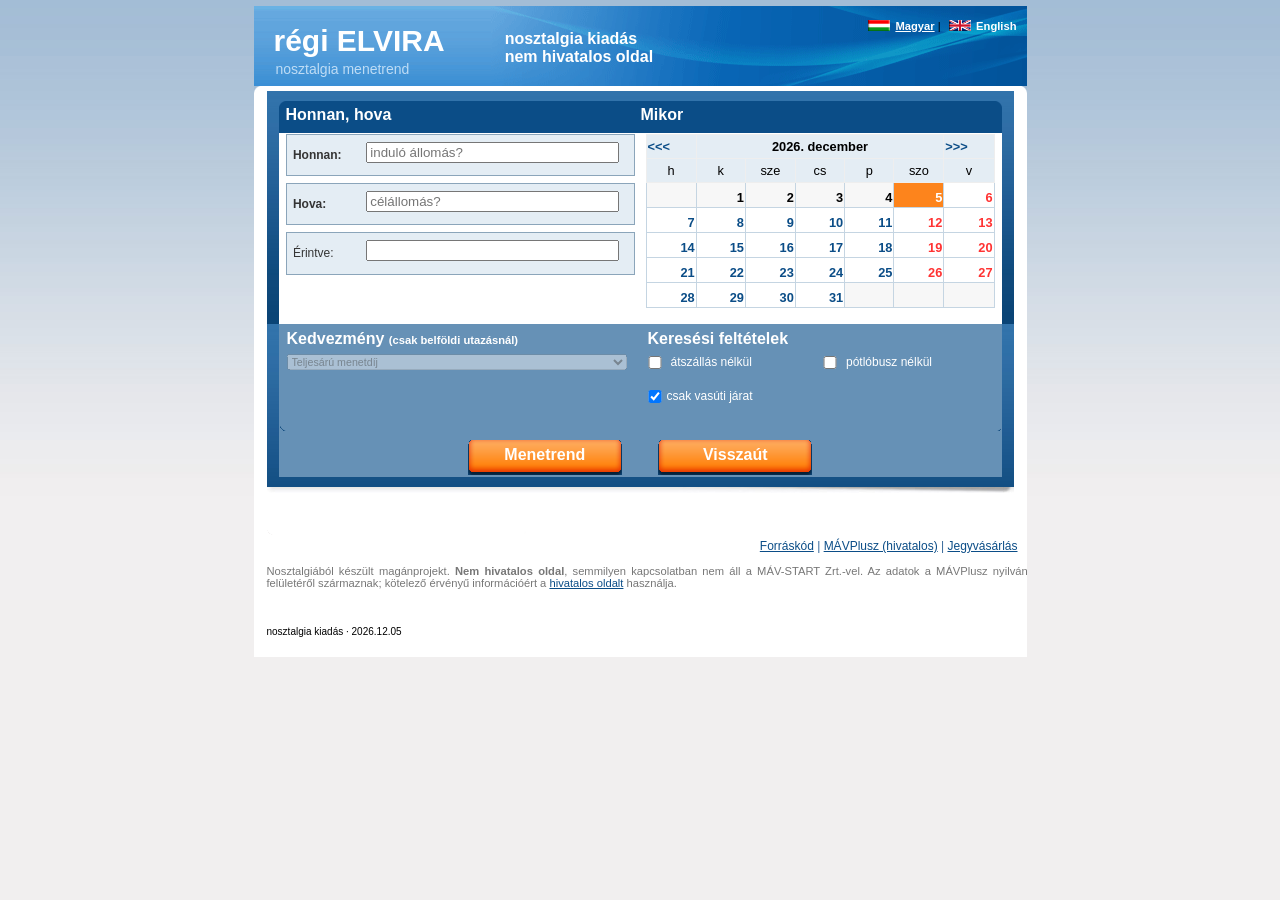
<file: index.html>
<!DOCTYPE html>
<html lang="hu">
<head>
<meta charset="utf-8">
<meta name="viewport" content="width=790">

<title>Régi ELVIRA – vasúti menetrend és útvonaltervező</title>
<meta name="description" content="A régi ELVIRA menetrendi kereső nosztalgia változata, aktuális magyar vasúti menetrenddel és késési adatokkal.">
<meta name="robots" content="index, follow">

<link rel="canonical" href="https://holazelvira.hu/">

<meta property="og:type" content="website">
<meta property="og:locale" content="hu_HU">
<meta property="og:title" content="Régi ELVIRA – vasúti menetrend és útvonaltervező">
<meta property="og:description" content="A régi ELVIRA menetrendi kereső nosztalgia változata, aktuális magyar vasúti menetrenddel és késési adatokkal.">
<meta property="og:url" content="https://holazelvira.hu/">

<link rel="icon" href="assets/img/favicon.ico">
<link rel="shortcut icon" href="assets/img/favicon.ico" type="image/ico">
<link rel="stylesheet" type="text/css" href="assets/css/g.css">
<link rel="stylesheet" type="text/css" media="print" href="assets/css/p.css">

<style type="text/css">
	/* --- rules that lived inline in the original page --- */
	body {text-align:center;box-sizing:border-box;-moz-box-sizing:border-box;-webkit-box-sizing:border-box}
	div#place {margin:0 auto;text-align:left;width:773px}
	div.xformlabel1, div.xformlabel2 {width:65px;margin:0.3em 0.2em 0.3em 0.2em}
	div#languages a:link, div#languages a:visited, div#languages a:hover {color:#FFFFFF}
	div#support {padding-left:0;padding-right:0;margin-top:2em;width:auto}
	div#support img {border-width:0;margin-left:-6px;vertical-align:middle}
	div#support .verzio {font-size:x-small}
	div#footer {padding:0;margin:1em 0;text-align:left}
	div.rfooter {margin-right:1em}
	.xformcontrol2 .xinput {width:245px}
	div.reduceditem {width:49%;height:2em;float:left}
	div.reducedcontrol input {width:18px}
	.figyutas {border:2px solid red;padding:1em;background-color:pink;text-align:center}

	/* --- own wordmark where MÁV-START's logo used to be printed on hbg.png ---
	   Text rather than an image so it follows the language switch. */
	div#logo a {display:block;text-decoration:none}
	div#logo .mark {
		display:block;
		font:bold 30px Arial, Helvetica, sans-serif;
		color:#ffffff;
		line-height:1;
		padding:6px 0 0 20px;
		white-space:nowrap;
	}
	div#logo .sub {
		display:block;
		font:14px Arial, Helvetica, sans-serif;
		color:#bedcf5;
		padding:5px 0 0 22px;
		white-space:nowrap;
	}

	/* --- keep the semantic H1 visually identical to the original banner --- */
	div.mavdirekt h1 {
		font-size:1em;
		color:#ffffff;
		font-weight:bold;
		margin:0;
		padding:10px 0 0 60px;
		white-space:nowrap;
	}

	/* --- MÁV train-category pictogram font, as used by the timetable --- */
	@font-face {
		font-family:'MNR2007';
		src:url('assets/fonts/MNR2007.ttf') format('truetype');
		font-display:swap;
	}
	.MNR2007 {font-family:'MNR2007';font-size:135%;line-height:1;vertical-align:-2px}

	/* --- station autocomplete, styled after the original jQuery UI dropdown --- */
	div.xformcontrol2 {position:relative}
	ul.ac-list {
		display:none;position:absolute;z-index:50;left:6px;top:100%;
		width:245px;max-height:10em;overflow-y:auto;overflow-x:hidden;
		margin:0;padding:0;list-style:none;
		background:#fff;border:1px solid #8BA5BA;
	}
	ul.ac-list li {color:black;text-align:left;font-size:9pt;padding:2px 5px;cursor:default;white-space:nowrap}
	ul.ac-list li.sel {background:#FD841C;color:#fff}
	ul.ac-list li .m {font-weight:bold}

	/* --- date picker (the original cal.js widget, rebuilt) --- */
	div.cal td a {display:block;text-decoration:none;color:#0B4D87}
	div.cal td.s a {color:#FFFFFF}
	div.cal td.off {background:#F7F7F7}
	div.cal td.off a {color:#BBBBBB;cursor:default}
	div.cal .nav a {text-decoration:none;font-weight:bold}

	/* --- the line between trains that have gone and trains still to come --- */
	div.timetable tr.nowline td {
		padding:0;border-left:1px solid #C5D5E2;border-right:1px solid #C5D5E2;
		background:#fff;
	}
	div.nowbar {
		position:relative;height:0;border-top:2px solid #FD841C;
	}
	div.nowbar span {
		position:absolute;right:4px;top:-0.75em;
		background:#FD841C;color:#fff;font-size:9px;font-weight:bold;
		padding:1px 5px;white-space:nowrap;
	}

	/* --- delay marking --- */
	.lateold {text-decoration:line-through;color:#FF0000}
	.latenew {color:#FF0000;font-weight:bold}
	.ontime {color:#177A17}

	/* --- detail panel: one band per train, its stops beneath it --- */
	/* The stylesheet's own .t band is #6E9CC4, the palest blue in it, which reads
	   as a rule between things rather than as a heading. This is the results
	   table's header blue instead (div.timetable th) — still the original's, and
	   the one the eye has just seen directly above the panel. */
	div.more th.t {background:#3D7AB0;border:1px solid #C5D5E2}
	/* Red and dark green are both unreadable on it, so the delay note shifts. */
	div.more .t .latenew {color:#FFE86B}
	div.more .t .ontime {color:#DCEBF5;font-weight:normal}
	/* Column names sit under the band and must not compete with it. */
	div.more tr.cols th {font-size:85%;font-weight:normal;color:#5A5A5A}

	/* A time the train has already made, on schedule. Blue separates "this is
	   what happened" from a plain black forecast further down the line, without
	   claiming anything went wrong. #0B4D87 is the stylesheet's own dark blue. */
	div.more .asplanned {color:#0B4D87}


	/* The panel renders at the same size as the results table — its 100% is 100%
	   of the table's 75% — so a stop list reads as heavy as the journeys it
	   belongs to. This drops it to secondary weight. 12px -> 10.8px. */
	div.more table {font-size:90%}

	/* --- misc --- */
	div.timetable td.info {width:24px}
	div.timetable tr.det td {padding:0;border-top:0}
	/* …but lift the station names a couple of pixels off the panel edge. Written
	   through tr.det, and placed after it, because that rule's padding:0 is a
	   shorthand: it outranks a plain div.more selector, and some engines apply
	   the shorthand by document order regardless of specificity. */
	div.timetable tr.det div.more td.l {padding-left:2px}
	div.pager {margin:0 0 1em 0;text-align:center}
	div.pager input {font-size:11px;margin:0 0.5em}
	div.loading {padding:2em;text-align:center;color:#195B95;font-size:90%}
	div.legrow {margin:0.2em 0}
	div.discl {font-size:70%;color:#777;margin-top:0.7em;text-align:justify}
	span.trainno {font-weight:bold}
</style>
</head>

<body>
<div id="place">

<div id="head">
<div id="logo">
<a href="./">
<span class="mark" data-i18n="wordmark">régi ELVIRA</span>
<span class="sub" data-i18n="wordmarkSub">nosztalgia menetrend</span>
</a>
</div>

<div id="headbanner">
<div class="mavdirekt">
<h1 data-i18n="banner">nosztalgia kiadás<br>nem hivatalos oldal</h1>
</div>
</div>

<div id="languages">
<a href="#" id="lang-hu"><img src="assets/img/HU.gif" alt="">Magyar</a> |
<a href="#" id="lang-en"><img src="assets/img/EN.gif" alt="">English</a>
</div>

<div class="clear"></div>
</div>

<div id="contentplace">

<form name="uff" id="uff" action="#" autocomplete="off">

<div id="searchtop">
<div class="box1">

<div class="lboxbody1">
<div class="boxtitle1" data-i18n="route">Honnan, hova</div>
<div class="clear"></div>

<div class="xform">

<div class="xformitem">
<div class="xformlabel1">
<label for="i" data-i18n="from">Honnan:</label>
</div>

<div class="xformcontrol2">
<input
	type="text"
	class="xinput allnev"
	maxlength="35"
	name="i"
	id="i"
	data-i18n-placeholder="fromPh"
	placeholder="induló állomás?"
>
<ul class="ac-list" id="ac-i"></ul>
</div>

<div class="clear"></div>
</div>

<div class="xformitem">
<div class="xformlabel1">
<label for="e" data-i18n="to">Hova:</label>
</div>

<div class="xformcontrol2">
<input
	type="text"
	class="xinput allnev"
	maxlength="35"
	name="e"
	id="e"
	data-i18n-placeholder="toPh"
	placeholder="célállomás?"
>
<ul class="ac-list" id="ac-e"></ul>
</div>

<div class="clear"></div>
</div>

<div class="xformitem">
<div class="xformlabel2">
<label for="v" data-i18n="via">Érintve:</label>
</div>

<div class="xformcontrol2">
<input
	type="text"
	class="xinput allnev"
	maxlength="35"
	name="v"
	id="v"
	data-i18n-title="viaTitle"
	title="Egy köztes állomás adható meg"
>
<ul class="ac-list" id="ac-v"></ul>
</div>

<div class="clear"></div>
</div>

<div class="clear"></div>
</div>
</div>

<div class="rboxbody1">
<div class="boxtitle2" data-i18n="when">Mikor</div>
<div class="clear"></div>
<div id="cal" class="cal"></div>
</div>

<div class="clear"></div>
</div>
</div>

<div class="clear"></div>

<div id="searchbottom">
<div class="box2">

<div class="lboxbody2">
<div class="boxtitle3">
<label for="u">
<span data-i18n="reduction">Kedvezmény</span>
<span style="font-size:70%" data-i18n="domesticOnly"> (csak belföldi utazásnál)</span>
</label>
</div>

<div class="clear"></div>

<select
	id="u"
	name="u"
	style="width:340px;font-size:8pt"
	disabled
	data-i18n-title="reductionTitle"
	title="A nyilvános adatforrás nem tartalmaz díjszabást – korhű dísz."
>
<option value="1156" selected>Teljesárú menetdíj</option>

<optgroup id="OG0" label="33%-os mérséklésű menetdíj">
<option value="1133">26 éven aluli fiatal (Péntek 10:00 - Vasárnap 24:00) (33%)</option>
<option value="1158">Családi kedv. (18 év alatti gyermekkel együtt utazó felnőtt/ek) (33%)</option>
<option value="1262">Hungary Card tulajdonos (egy útra szóló kedvezmény) (33%)</option>
</optgroup>

<optgroup id="OG1" label="50%-os mérséklésű menetdíj">
<option value="1166">Gyermek 6-tól 14 éves korig (50%)</option>
<option value="1564">Hungary Card tulajdonos (egy útra szóló kedvezmény) (50%)</option>
<option value="1155">Közszolgálati alkalmazott (50%)</option>
<option value="1186">Magyar igazolvány külföldieknek (diák) (50%)</option>
<option value="1145">Nyugdíjas - 50% (évi 16 egyúti)</option>
<option value="1129">START Klub 50% kártya (50%)</option>
<option value="1180">Tanuló (levelező) - a tanintézet és a lakóhely között (50%)</option>
<option value="1143">Tanuló (nappali v. esti) - diákigazolvánnyal rendelkező (50%)</option>
</optgroup>

<optgroup id="OG2" label="90%-os mérséklésű menetdíj">
<option value="1130">Azon személy, aki után magasabb összegű családi pótlék jár (90%)</option>
<option value="1191">Fogyatékosságban szenvedő szoc. otthoni gondozott (90%)</option>
<option value="1157">Fogyatékosságban szenvedő szoc. otthoni gondozott kísérője (90%)</option>
<option value="1168">Fogyatékosságban szenvedő szoc. otthoni gondozott látogatója (90%)</option>
<option value="1160">Fogyatékossági támogatásban részesülő személy (90%)</option>
<option value="1132">Fogyatékossági támogatásban részesülő személy 1 kísérője (90%)</option>
<option value="1190">Hallássérült (90%)</option>
<option value="1181">Hallássérült kísérője (90%)</option>
<option value="1153">Magasabb összegű családi pótlékban részesülő személy 1 kísérője (90%)</option>
<option value="1149">Magyar igazolvány külföldieknek (6-65 év között) (90%)</option>
<option value="1142">Munkanélküli (Képzésben résztvevő munkanélküliek kedvezménye) (90%)</option>
<option value="1140">Nagycsaládos kedv. (min. 3 saját gyerek + szülők együttutazása) (90%)</option>
<option value="1172">Nyugdíjas - 90% (évi 2 egyúti)</option>
<option value="1148">Vak személy (90%)</option>
<option value="1135">Vak személy kísérője (90%)</option>
</optgroup>

<optgroup id="OG3" label="Díjmentes">
<option value="1185">65 éven felüli személy (díjm.)</option>
<option value="1183">Gyermek 6 éves korig (díjm.)</option>
<option value="1189">Magyar igazolvány külföldieknek (65 év felett) (díjm.)</option>
<option value="1162">Menekült (díjm.)</option>
<option value="1138">Vasutas igazolvánnyal rendelkező (1. osztály) Családtag/Nyugd. (díjm.)</option>
<option value="1141">Vasutas igazolvánnyal rendelkező (2. osztály) Családtag/Nyugd. (díjm.)</option>
<option value="1150">Vasutas igazolvánnyal rendelkező személy (1. osztály) (díjm.)</option>
<option value="1159">Vasutas igazolvánnyal rendelkező személy (2. osztály) (díjm.)</option>
</optgroup>

<optgroup id="OG4" label="Bérletek">
<option value="1127">30 napos bérlet</option>
<option value="1152">Félhavi bérlet</option>
<option value="1176">Havibérlet</option>
<option value="1565">kerékpár 30 napos bérlet</option>
<option value="1136">Kerékpár havibérlet</option>
<option value="1165">Kutya  havibérlet</option>
<option value="1154">kutya 30 napos bérlet</option>
<option value="1137">Tanuló (30 napos) bérlet</option>
<option value="1161">Tanuló bérlet</option>
<option value="1178">Tanuló félhavi bérlet</option>
</optgroup>

<optgroup id="OG5" label="Kerékpár viteldíj">
<option value="1173">Kedvezményes kerékpár viteldíj</option>
<option value="1182">Kerékpár viteldíj</option>
</optgroup>

<option value="1128">Élőállat viteldíj</option>

<optgroup id="OG6" label="Interneten nem vásárolható jegyek">
<option value="1139">Állami gondozott gyermekek csoportjának (min. 10 fős) kísérője</option>
<option value="1170">Állami gondozott gyermekek csoportjának (min. 10 fős) tagja</option>
<option value="1177">Diákcsoport egy tagja</option>
<option value="1179">Diákcsoport kísérője (10 év alattiak, min. 6 fős)</option>
<option value="1167">Diákcsoport kísérője (nappali tagozatosak, 10 év feletti, 10 főnként 1 kísérő)</option>
<option value="1164">Hadirokkant és hadigondozott és kísérői, hadiözvegy (díjm.)</option>
<option value="1146">Kerekesszék, rokkantkocsi</option>
<option value="1131">Magyar igazolvány külföldieknek (18 éven aluli csoport) (90%)</option>
<option value="1163">Óvodás csoport kísérője (min. 10 fős, 10 főnként 3 kísérő) (90%)</option>
<option value="1134">Óvodás csoport tagja (min. 10 fő) (90%)</option>
<option value="1184">Vakvezető kutya (díjm.)</option>
</optgroup>
</select>

</div>

<div class="rboxbody2">
<div class="boxtitle3" style="margin-left:0.5em" data-i18n="searchOptions">
Keresési feltételek
</div>

<div class="clear"></div>

<div class="cal2">

<div class="reduceditem">
<div class="reducedcontrol">
<input class="xinput" name="sk" id="sk" value="1" type="checkbox">
</div>
<div class="reducedlabel">
<label for="sk" data-i18n="noChange">átszállás nélkül</label>
</div>
</div>

<div
	class="reduceditem"
	data-i18n-title="noBusTitle"
	title="A vonatpótló autóbuszos szakaszokat is tartalmazó eljutások elhagyása"
>
<div class="reducedcontrol">
<input class="xinput" name="nb" id="nb" value="1" type="checkbox">
</div>
<div class="reducedlabel">
<label for="nb" data-i18n="noBus">pótlóbusz nélkül</label>
</div>
</div>

<div class="clear"></div>

<div
	class="reduceditem"
	data-i18n-title="railOnlyTitle"
	title="Csak MÁV és GYSEV vonatok (és vonatpótlóik). Kikapcsolva a BKK, Volán és a helyi járatok is szerepelnek."
>
<div class="reducedcontrol">
<input class="xinput" name="csv" id="csv" value="1" type="checkbox" checked>
</div>

<div class="reducedlabel" style="float:none">
<label for="csv" data-i18n="railOnly">csak vasúti járat</label>
</div>
</div>

</div>

<div class="clear"></div>
</div>

<div class="clear"></div>

<div class="boxend">
<div class="ysubmit">
<input
	name="go"
	id="go"
	type="submit"
	style="margin-right:1em"
	data-i18n-value="submit"
	value="Menetrend"
>
<input
	id="goback"
	type="button"
	style="margin-left:1em"
	data-i18n-value="back"
	value="Visszaút"
>
</div>
</div>

</div>
</div>

<div id="searchdrop">
<img src="assets/img/t.gif" width="1" height="1" alt="">
</div>

<div class="clear"></div>
</form>

<div id="results"></div>

<div id="footer">

<div class="rfooter">
<a
	href="https://github.com/kajc10/regi-elvira"
	id="repolink"
	data-i18n="source"
>Forráskód</a>
|
<a href="https://mavplusz.hu/" data-i18n="official">MÁVPlusz (hivatalos)</a>
|
<a href="https://jegy.mav.hu/" data-i18n="tickets">Jegyvásárlás</a>
</div>

<div class="clear"></div>

<div class="discl" id="discl">
	Nosztalgiából készült magánprojekt. <strong>Nem hivatalos oldal</strong>, semmilyen
	kapcsolatban nem áll a MÁV-START Zrt.-vel. Az adatok a MÁVPlusz nyilvános
	felületéről származnak; kötelező érvényű információért a
	<a href="https://mavplusz.hu/">hivatalos oldalt</a> használja.
</div>

<div id="support">
<span class="verzio">
<span data-i18n="edition">nosztalgia kiadás</span>
&middot;
<span id="verzio-date"></span>
</span>
</div>

</div>
</div>
</div>

<script src="assets/js/i18n.js"></script>
<script src="assets/js/reduction-en.js"></script>
<script src="assets/js/api.js"></script>
<script src="assets/js/elvira.js"></script>

</body>
</html>
</file>
<file: assets/css/g.css>
body {background:url(../img/bg.jpg) repeat-x #F1EFEF;text-align: left;margin:0px;padding:6px;font-family: Arial, Helvetica, sans-serif;color: #000000}
body a:link {color:#0B4D87;}
body a:visited {color:#0B4D87;}
body a:hover {color:#4EC300;}
body img {border:0;}

div#contentplace {float:left;width:773px; background:url(../img/mbg.gif) no-repeat #ffffff; padding:5px 13px 0px 13px; overflow:hidden}
div#contentplace {box-sizing: border-box;  -moz-box-sizing: border-box;-webkit-box-sizing: border-box}

div#contentplace form {border:0; margin:0;}
div#head {width:773px; background:url(../img/hbg.png) no-repeat #336699; height:80px; padding:14px 0 0 0; overflow:hidden}
div#head {box-sizing: border-box;  -moz-box-sizing: border-box;-webkit-box-sizing: border-box}
 
div#logo {float:left}
div#logo img {width:205px; height:48px;}
div#headbanner {float:left; width:410px;}
div.mavdirekt {width:400px;}
div.mavdirekt p {font-size:1em; color:#ffffff; font-weight:bold; margin:0; padding:10px 0 0 60px; white-space: nowrap;}
div.mavdirekt a,div.mavdirekt a:visited {text-decoration: none; color:white}
div.mavdirekt a:hover {text-decoration: none; color:yellow}

div#languages {float:right;font-size:70%;font-family:Verdana, Arial, Helvetica, sans-serif;margin:0 10px 0 0}
div#languages a:link {text-decoration:none; color:#eeeeee; font-weight:bold;padding-left:5px}
div#languages a:visited {text-decoration:none; color:#eeeeee; font-weight:bold;}
div#languages a:hover {text-decoration:underline; color:#ffffff; font-weight:bold;}
div#languages img {height:1em;width:2em;padding-right:5px;vertical-align:top}

div#searchtop {width:747px; background:url(../img/searchbg.jpg) repeat-x #0A4476; padding-top:10px; padding-left:12px; padding-bottom:0; padding-right:12px; margin:0}
div#searchtop {box-sizing: border-box; -moz-box-sizing: border-box;-webkit-box-sizing: border-box}

div.box1 {width:723px; background:url(../img/boxtitlebg.gif) no-repeat #FFFFFF;margin:0; text-align:left; padding:0;}
div.boxtitle1 {margin-bottom:10px;text-align:left;float: left; padding: 0;font-style: normal; font-weight: bold; color: #ffffff;}
div.boxtitle2 {margin-bottom:10px; padding-left: 7px;text-align:left;padding: 0;float: left;font-style: normal; font-weight: bold; color: #ffffff;}
div.boxtitle3 {margin-bottom: 4px;text-align:left;float: left;font-style: normal; font-weight: bold; color: #ffffff;}
div.boxquestion {float:left; padding:4px 0px 0px 9px;}
div.lboxbody1 {margin:0px; padding:5px 0px 6px 7px; width:354px; float:left}
div.lboxbody1 {box-sizing: border-box;  -moz-box-sizing: border-box;-webkit-box-sizing: border-box}

div.lboxbody1 h1 {font-size: 100%; font-style: normal; font-weight: bold; color:#FFFFFF; margin-bottom:15px; margin-top:0;}
div.rboxbody1 {margin:0px; padding:5px 7px 6px 0px; width:361px; float:right}
div.rboxbody1 {box-sizing: border-box; -moz-box-sizing: border-box;-webkit-box-sizing: border-box}

div.rboxbody1 h1 {font-size: 100%; font-style: normal; font-weight: bold; color:#FFFFFF; margin-bottom:15px;margin-top:0;margin-left:8px;}
div.xformitem {background:#E4EDF4;width:100%; border:1px solid #8BA5BA; margin:0 0 7px 0}
div.xformlabel1 {width:45px; float:left; font-size: 75%; font-style: normal; font-weight: bold; color: #343434;padding:9px 0px 10px 4px;}
div.xformlabel2 {width:45px; float:left; font-size: 75%; font-style: normal; font-weight: normal; color: #343434;padding:9px 0px 10px 4px;}
div.xformcontrol2 {text-align:left; float:left; padding:7px 0px 7px 6px}
div.xformcontrol2 {box-sizing: border-box;  -moz-box-sizing: border-box;-webkit-box-sizing: border-box}

div.xsubmit {width:108px; float:right; padding-top:4px; padding-right:4px}
div.xsubmit input {width:108px; height:28px; border:none; background:url(../img/btn.gif) no-repeat; font-size:70%; font-weight:bold; color:#ffffff;}

div.cal {width:100%;padding-left:5px;margin-bottom:10px}
div.cal {box-sizing: border-box;  -moz-box-sizing: border-box;-webkit-box-sizing: border-box}

/*naptár*/div.cal table{font-size:80%;border-collapse: collapse;border: 1px solid #8BA5BA;}
div.cal .n a:link    {text-decoration:none}
div.cal .n a:visited {text-decoration:none}
div.cal .n a:hover   {color:#FD841C;text-decoration:none}
div.cal td {border:1px solid #C5D5E2;width:50px;padding:7px 1px 2px 1px;font-weight:bold;font-size:100%;text-align:right;}
div.cal th {background:#E4EDF4;padding:4px 1px 4px 1px;}
div.cal .w { text-align:center;font-weight:normal;}
div.cal .w a:link    {text-decoration:none}
div.cal .w a:visited {text-decoration:none}
div.cal .w a:hover   {text-decoration:underline}
div.cal .d {font-size:85%;text-align:center;font-weight:normal;}
div.cal .y {width:200px;font-weight:bold;text-align:center;}
div.cal .v a:link    {color:#FF3333;text-decoration:none}
div.cal .v a:visited {color:#FF3333;text-decoration:none}
div.cal .v a:hover   {color:#FD841C;text-decoration:none}
div.cal .s {background:#FD841C}
div.cal .s a:link    {color:#FFFFFF;text-decoration:none}
div.cal .s a:visited {color:#FFFFFF;text-decoration:none}
div.cal .s a:hover   {color:#FFFFFF;text-decoration:underline}
div.cal img {border:0}

div#searchbottom {float:left; width:747px; background:url(../img/searchbg.jpg) repeat-x #0A4476; padding:0px 12px 10px 12px}
div#searchbottom {box-sizing: border-box; -moz-box-sizing: border-box;-webkit-box-sizing: border-box}

div.box2 {background:#6691B6;margin:0px;text-align:left; padding:1px;}
div.lboxbody2 {margin:0px; padding:5px 0px 6px 7px; width:354px; float:left;text-align:left}
div.lboxbody2 {box-sizing: border-box; -moz-box-sizing: border-box;-webkit-box-sizing: border-box}

div.lboxbody2 h1 {font-size: 100%; font-style: normal; font-weight: bold; color:#FFFFFF; margin-bottom:6px; margin-top:0;}
div.rboxbody2 {margin:0px; padding:5px 7px 6px 0px; width:361px; float:right}
div.rboxbody2 {box-sizing: border-box;  -moz-box-sizing: border-box;-webkit-box-sizing: border-box}

div.boxend {background:url(../img/boxendbg.gif) no-repeat;margin:0px;text-align:center; padding:1px;}
div.ysubmit {width:100%; text-align:center; padding-top:7px;}
div.ysubmit input {width:154px; height:41px; border:none; background:url(../img/keresbtn.gif) no-repeat; font-size:100%; font-weight:bold; color:#ffffff; }
div.cal2 {width:100%; padding-left:1px; margin-bottom:10px}

div.reduceditem {  width:100%; border:1px solid #6691B6;  margin:0px;}
div.reducedlabel { float:left; font-size: 75%; font-style: normal; font-weight: normal; color: #ffffff;padding:2px 0px 0px 4px;}
div.reducedcontrol {text-align:left; float:left; padding:0; }

div#searchdrop {float:left; width:747px; background:url(../img/searchdropbg.jpg) repeat-x #ffffff;padding:4px}
div#searchdrop {box-sizing: border-box;  -moz-box-sizing: border-box;-webkit-box-sizing: border-box}

div.banner1 {float:left; width:747px; text-align:center}
div.banner1 {box-sizing: border-box;  -moz-box-sizing: border-box;-webkit-box-sizing: border-box}

div.banner1 img {border:0; width:728px; height:90px; margin-top:0px}
div.banner1 hr {text-align: center; border: 0px;  height: 2px; width: 100%; color:#0B4D87; background-color: #0B4D87}

div.contentframe1 {float:left; width:747px; background:#ffffff; padding:0px}
div.contentframe1 {box-sizing: border-box;  -moz-box-sizing: border-box;-webkit-box-sizing: border-box}

div.rtf .date {width:27%;float:right;margin-bottom:15px; margin-top:0;}

div.timetable {width:100%; margin-bottom:10px}
div.timetable {box-sizing: border-box;  -moz-box-sizing: border-box;-webkit-box-sizing: border-box}

/*menetrend*/div.timetable table{font-size:75%;border-collapse: collapse;border: 1px solid #8BA5BA;width:100%}
div.timetable td {border:1px solid #C5D5E2;background:#F0F0F0;padding:4px;font-weight:normal;font-size:100%;text-align:center;}
div.timetable th {border:1px solid #C5D5E2;background:#3D7AB0;padding:4px;color:#ffffff;}
div.timetable .t { background:#6E9CC4;color:#ffffff;}
div.timetable .t a:link    {color:#ffffff;text-decoration:underline}
div.timetable .t a:visited {color:#ffffff;text-decoration:underline}
div.timetable .t a:hover   {color:#0B4D87;text-decoration:underline}
div.timetable .l {text-align:left;}
div.timetable .r {text-align:right;}
div.timetable .red {color:#FF0000;}
div.timetable .more {padding:0px;}
div.timetable .info {width:auto;padding:0}
div.morebutton{float:left;border:0;}
div.morebuttonlabel{float:right;border:0;}

div.timetable .w { text-align:center;font-weight:normal;}
div.timetable .w a:link    {text-decoration:none}
div.timetable .w a:visited {text-decoration:none}
div.timetable .w a:hover   {text-decoration:underline}
div.timetable .d {font-size:85%;text-align:center;font-weight:normal;}
div.timetable .y {width:200px;font-weight:bold;text-align:center;}
div.timetable .v a:link    {color:#FF3333;text-decoration:none}
div.timetable .v a:visited {color:#FF3333;text-decoration:none}
div.timetable .v a:hover   {color:#FD841C;text-decoration:none}
div.timetable .s {background:#FD841C}
div.timetable .s a:link    {color:#FFFFFF;text-decoration:none}
div.timetable .s a:visited {color:#FFFFFF;text-decoration:none}
div.timetable .s a:hover   {color:#FFFFFF;text-decoration:underline}
div.timetable img {border:0; }


div.more {display:none; width:100%; margin-bottom:10px;background:#FEFCEB}
div.more {box-sizing: border-box;  -moz-box-sizing: border-box;-webkit-box-sizing: border-box}

/*bővebben a járatról*/div.more table{font-size:100%;border-collapse: collapse;border: 0px solid #8BA5BA;width:100%}
div.more td {border:0;background:#FEFCEB;padding:4px;font-weight:normal;font-size:100%;text-align:left;}
div.more th {text-align:left;border:0;border-bottom:1px solid #C5D5E2;padding:4px;color:#000000;background:#FEFCEB;}
div.more .bottom {text-align:left;border:0;border-top:1px solid #C5D5E2;padding:4px;color:#000000;background:#FEFCEB;}
div.more .t {background:#6E9CC4;color:#ffffff;}
div.more .t a:link    {color:#ffffff;text-decoration:underline}
div.more .t a:visited {color:#ffffff;text-decoration:underline}
div.more .t a:hover   {color:#0B4D87;text-decoration:underline}
div.more .l {text-align:left;}
div.more .r {text-align:right;}
div.more .red {color:#FF0000;}
div.more .w { text-align:center;font-weight:normal;}
div.more .w a:link    {text-decoration:none}
div.more .w a:visited {text-decoration:none}
div.more .w a:hover   {text-decoration:underline}
div.more .d {font-size:85%;text-align:center;font-weight:normal;}
div.more .y {width:200px;font-weight:bold;text-align:center;}
div.more .v a:link    {color:#FF3333;text-decoration:none}
div.more .v a:visited {color:#FF3333;text-decoration:none}
div.more .v a:hover   {color:#FD841C;text-decoration:none}
div.more .s {background:#FD841C}
div.more .s a:link    {color:#FFFFFF;text-decoration:none}
div.more .s a:visited {color:#FFFFFF;text-decoration:none}
div.more .s a:hover   {color:#FFFFFF;text-decoration:underline}
div.more img {border:0; margin:0px 10px 0px 0px;}



div.rtftop {width:747px;}
div.lrtftop {font-size: 130%; font-style: normal; font-weight: normal; color:#195B95;text-align: left; margin:0px; padding:2px 0px 2px 0px; width:70%; float:left;margin:auto}
div.lrtftop {box-sizing: border-box;  -moz-box-sizing: border-box;-webkit-box-sizing: border-box}

div.rrtftop {text-align: right;margin:0px; padding:2px 0px 2px 7px; width:28%; float:right;margin:auto;font-style: normal; font-weight: bold; color: #4EC300;font-size: 90%}
div.rrtftop {box-sizing: border-box;  -moz-box-sizing: border-box;-webkit-box-sizing: border-box}

div.rtf {text-align: left}
div.rtf strong {color:#777777;}
div.rtf h1 {width:50%;font-size: 140%; font-style: normal; font-weight: normal; color:#195B95; margin-bottom:6px; margin-top:2px;}
div.rtf h2 {font-size: 90%; font-style: normal; font-weight: bold; color: #4EC300; margin-bottom:6px; margin-top:0;}
div.rtf h3 {font-size: 80%; font-style: normal; font-weight: bold; color: #7aa612;}
div.rtf p  {font-size: 80%; font-style: normal; font-weight: normal; margin-bottom:6px; margin-top:0;}
div.rtf hr {text-align: center; border: 0px;  height: 1px; width: 100%; color:#C5D5E2; background-color: #7aa612;}
div.rtf ul {font-size: 80%; font-style: normal; font-weight: normal; color: #000000; text-indent: 0px; list-style-position: outside; list-style-type: disc; padding: 0px; margin-top: 5px; margin-bottom: 15px; margin-left: 35px; margin-right: 5px; padding:0}
div.rtf ol {font-size: 80%; font-style: normal; font-weight: normal; color: #000000; text-indent: 0px; padding: 0px; margin-top: 5px; margin-bottom: 15px; margin-left: 35px; margin-right: 5px; padding:0}



div.rtf table {border-collapse: collapse; border: 2px solid #cccccc; font-style:normal; font-family:Arial, Helvetica, sans-serif; color: #000000; background: #ffffff; width:100%}
div.rtf td, th {border: 1px solid #eeeeee; padding: 5px;}
div.rtf caption {padding: 0 0 5px 0; text-align: left; font-weight: bold; text-transform: uppercase; color: #333; background: transparent;}
div.rtf thead th, tfoot th {border: 1px solid #eeeeee; text-align:left; font-weight:bold; color: #EEE; background: #3D7AB0}
div.rtf tbody thead  th {background-color:white;color:blue}
div.rtf tfoot td {border: 2px solid #eeeeee;}
div.rtf th, tbody td {vertical-align: top; text-align: left;}
div.rtf th {white-space: nowrap;}
div.rtf tbody tr:hover {background: #cfd4d6;}
div.rtf .odd {background: #eeeeee;}
div.rtf .small {color: #999999;}
div.rtf .red {color: #ff3333; font-size: 80%; font-style: normal; font-weight: normal;}
div.rtf .left {float:left; margin-right:20px; margin-bottom:10px; border:0}
div.rtf .right {float:right; margin-left:20px; margin-bottom:10px; border:0}

div#bottommenu {background:url(../img/bmbg.gif) repeat-x;height:54px;width:747px;text-align: center;margin-bottom:3px;}
div.bottommenucenter {padding:1px;margin:auto;}
div.bottommenuitem {float:left;height:37px;border-right:1px solid #709CD3;padding:5px 20px 0 20px;font-size:70%;}
div.bottommenuitem a:link {color:#ffffff;text-decoration:none;font-weight:bold;}
div.bottommenuitem a:visited {color:#ffffff;text-decoration:none;font-weight:bold;}
div.bottommenuitem a:hover {color:#eeeeee;text-decoration:none;font-weight:bold;}
div.selbottommenuitem {background:#0e3b6f;float:left;height:24px;border-right:1px solid #0e3b6f;padding:5px 20px 0 20px;font-size:70%;}
div.selbottommenuitem a:link {color:#0e3b6f;text-decoration:none;font-weight:bold;}
div.selbottommenuitem a:visited {color:#0e3b6f;text-decoration:none;font-weight:bold;}
div.selbottommenuitem a:hover {color:#336699;text-decoration:none;font-weight:bold;}

/*div#endcontentplace { width:773px; background:url(../img/endcontentplace.gif) no-repeat #ffffff; padding:5px 13px 5px 13px; margin: auto; overflow:hidden; box-sizing: border-box;  -moz-box-sizing: border-box;-webkit-box-sizing: border-box;}
div#footer {background:#f1efef;text-align:center;font-size:70%;padding:20px 0 20px 0;color:#a3bdd5}
div#footer a {padding:0 10px 0 10px;}
div#footer a:link {text-decoration:none;}
div#footer a:visited {text-decoration:none;}
div#footer a:hover {text-decoration:underline;}*/
/*div#footer {background:url(../img/endcontentplace.gif) no-repeat #000000;font-size:70%;width:773px;margin:0;padding:0px;text-align:center;}*/

div#footer {text-align:center;float:left;width:773px; background:url(../img/endcontentplace.gif) no-repeat; padding:5px 13px 0px 13px; margin: auto}
div#footer {box-sizing: border-box;  -moz-box-sizing: border-box;-webkit-box-sizing: border-box}

div.lfooter {font-size: 75%;font-style: normal;font-weight: normal; color:#454545;text-align: left;margin:0px; padding:10px 0px 4px 10px;width: 33%; float:left;margin:auto}
div.lfooter {box-sizing: border-box;  -moz-box-sizing: border-box;-webkit-box-sizing: border-box}

div.rfooter {font-size: 75%;font-style: normal;font-weight: normal; color: #336699;text-align: right;margin:0px; padding:10px 10px 4px 0px;width: 65%; float:right;margin:auto}
div.rfooter {box-sizing: border-box;  -moz-box-sizing: border-box;-webkit-box-sizing: border-box}

div#support {text-align:left;float:left;width:773px; padding:0px 13px 2px 23px; margin: 0}
div#support {box-sizing: border-box;  -moz-box-sizing: border-box;-webkit-box-sizing: border-box}

div.rightbanner {position:absolute; left:786px; top:80px; overflow:hidden }
div.clear {clear:both;}

div.jsubmit {width:108px; float:right; padding:0; margin:0}
div.jsubmit input {width:108px; height:28px; border:none; background:url(../img/btn01.gif) no-repeat; font-size:100%; font-weight:bold; color:#ffffff;}

div.box{float:left; width:250px; background:#ffffff;}
div.boxtitle{margin:10px 30px 0 20px; font-size: 90%; font-style: normal; font-weight: bold; color: #003399; border-bottom:4px solid #709dc5; padding-bottom:10px;}
div.boxbody{margin:0 10px 20px 0; background:#709dc5; padding:10px;}
.boxbutton {font-weight:bold; padding:2px 10px 2px 10px; color:#ffffff; background:url(../img/submitbg.gif); border:2px solid #666666;}

.forditas {color:red;font-size:75%;text-align:center}
.viszszam {border:1px solid black;padding:2px 4px;border-radius:0.5em;margin:0 0.5em}
</file>
<file: assets/css/p.css>
html {margin:0;padding:0;border:0}
body { font-size: 10pt; background:none; background-color:white; color:inherit; margin:0;padding:0;border:0;width:100%;overflow:visible !important}
body, div#place, div#contentplace {float:none !important;position:relative;left:0;width:100%;margin:0;padding:0; display:inline}
#searchtop, #searchbottom, #languages, #head, .morebutton, .rfooter, .noprint , input.gomb, .ysubmit, #jivalaszt, .jegybe, .jegyki { display: none}
.rtf {overflow:visible !important}
a { text-decoration: none}

#support img {display:none}
</file>
